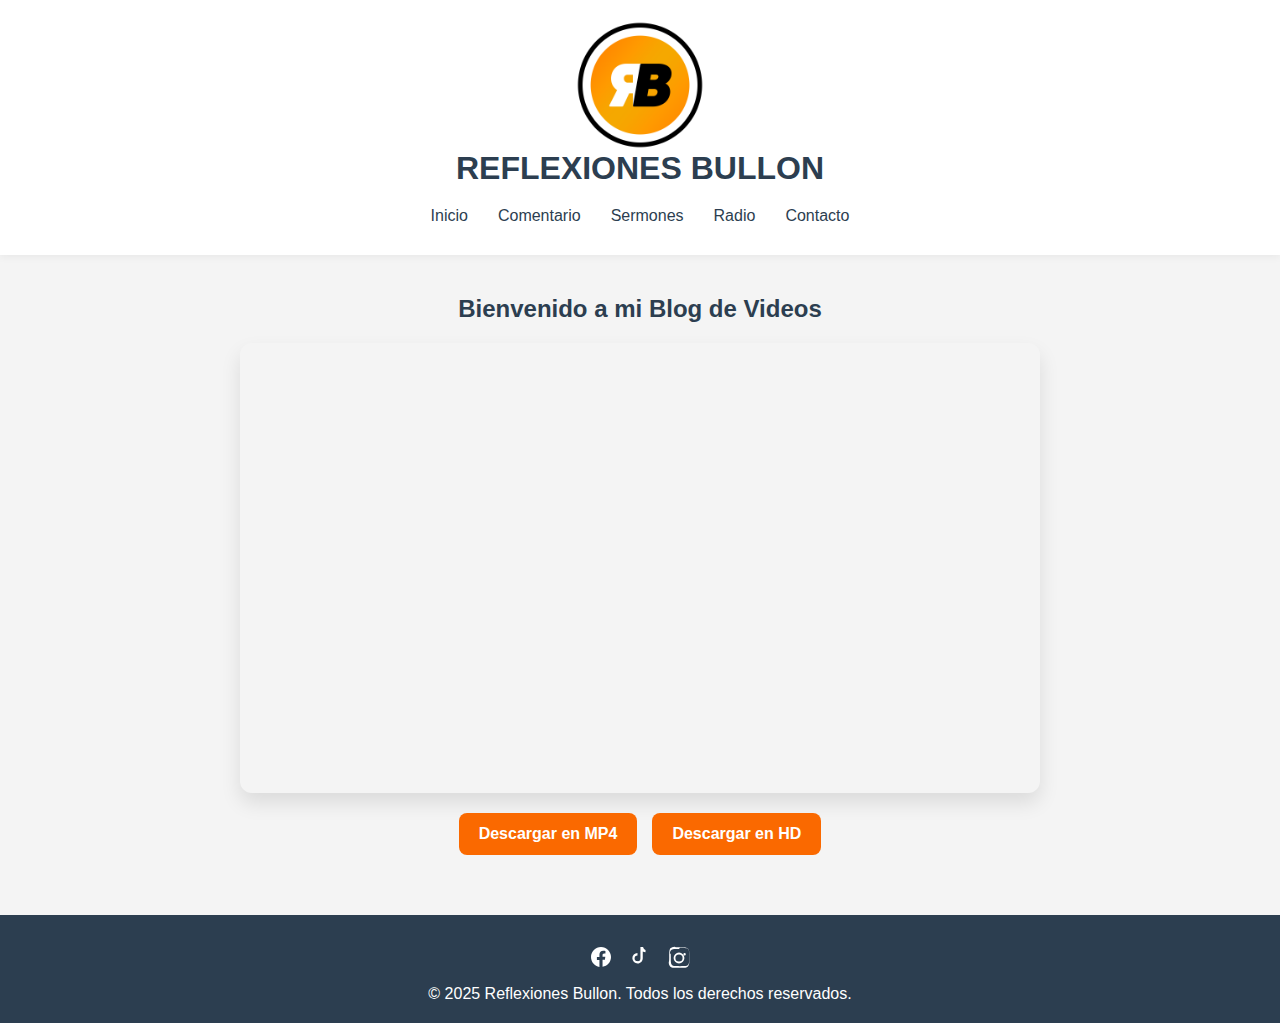
<file: lec01.html>
<!DOCTYPE html>
<html lang="es">
  <head>
    <meta charset="UTF-8" />
    <meta name="viewport" content="width=device-width, initial-scale=1.0" />
    <meta
      name="description"
      content="Blog personal de videos con contenido multimedia, reproductores y descargas."
    />
    <meta
      name="keywords"
      content="blog personal, videos, reproductor facebook, descargar videos, blog multimedia"
    />
    <meta name="author" content="Tu Nombre o Marca" />
    <title>LECCION 07 - REFLEXIONES BULLON</title>
    <link rel="icon" href="https://via.placeholder.com/32" type="image/png" />
    <link rel="stylesheet" href="css/main.css" />
  </head>
  <body>
    <header>
      <div class="logo">
        <img src="media/logoRB.png" alt="Logo" />
        <span>REFLEXIONES BULLON</span>
      </div>
      <div class="menu-toggle" id="menu-toggle">
        <div></div>
        <div></div>
        <div></div>
      </div>
      <nav>
        <div class="nav-links" id="nav-links">
          <a href="index.html">Inicio</a>
          <a href="comentario.html">Comentario</a>
          <a href="#">Sermones</a>
          <a href="#">Radio</a>
          <a href="#">Contacto</a>
        </div>
      </nav>
    </header>

    <div class="content">
      <h1>Bienvenido a mi Blog de Videos</h1>

      <div class="video-container">
        <iframe
          src="https://www.facebook.com/plugins/video.php?href=https%3A%2F%2Fwww.facebook.com%2FFacebookApp%2Fvideos%2F10153231379946729%2F&show_text=0"
          allowfullscreen
          allow="autoplay; clipboard-write; encrypted-media; picture-in-picture; web-share"
        >
        </iframe>
      </div>

      <div class="buttons">
        <a href="#" class="btn">Descargar en MP4</a>
        <a href="#" class="btn">Descargar en HD</a>
      </div>
    </div>

    <footer>
      <div class="social-icons">
        <a
          href="https://www.facebook.com/reflexionesbullonpe"
          target="_blank"
          aria-label="Facebook"
        >
          <svg xmlns="http://www.w3.org/2000/svg" viewBox="0 0 24 24">
            <path
              d="M22 12.07C22 6.49 17.52 2 12 2S2 6.49 2 12.07c0 5.02 3.66 9.18 8.44 9.93v-7.03H7.9v-2.9h2.54V9.66c0-2.5 1.49-3.89 3.77-3.89 1.09 0 2.23.2 2.23.2v2.45h-1.26c-1.24 0-1.63.77-1.63 1.56v1.87h2.77l-.44 2.9h-2.33v7.03C18.34 21.25 22 17.09 22 12.07z"
            />
          </svg>
        </a>
        <a
          href="https://www.tiktok.com/@alejandrobullonblog"
          target="_blank"
          aria-label="TikTok"
        >
          <svg
            xmlns="http://www.w3.org/2000/svg"
            viewBox="0 0 24 24"
            fill="white"
          >
            <path
              d="M12.75 2h2.38c.18 1.34 1.11 2.49 2.4 2.9v2.35c-.98-.03-1.94-.33-2.78-.84v6.8c0 2.85-2.23 5.22-5.04 5.29a5.25 5.25 0 01-.23-10.5v2.43a2.85 2.85 0 00-.27 5.69 2.86 2.86 0 003.22-2.83V2z"
            />
          </svg>
        </a>

        <a
          href="https://www.instagram.com/reflexionesbullonpe"
          target="_blank"
          aria-label="Instagram"
        >
          <svg xmlns="http://www.w3.org/2000/svg" viewBox="0 0 24 24">
            <path
              d="M12 2.2c3.2 0 3.58 0 4.85.07 1.17.07 1.97.24 2.44.41a4.6 4.6 0 011.62.94 4.6 4.6 0 01.94 1.62c.17.47.34 1.27.41 2.44.07 1.27.07 1.65.07 4.85s0 3.58-.07 4.85c-.07 1.17-.24 1.97-.41 2.44a4.6 4.6 0 01-.94 1.62 4.6 4.6 0 01-1.62.94c-.47.17-1.27.34-2.44.41-1.27.07-1.65.07-4.85.07s-3.58 0-4.85-.07c-1.17-.07-1.97-.24-2.44-.41a4.6 4.6 0 01-1.62-.94 4.6 4.6 0 01-.94-1.62c-.17-.47-.34-1.27-.41-2.44C2.2 15.58 2.2 15.2 2.2 12s0-3.58.07-4.85c.07-1.17.24-1.97.41-2.44a4.6 4.6 0 01.94-1.62 4.6 4.6 0 011.62-.94c.47-.17 1.27-.34 2.44-.41C8.42 2.2 8.8 2.2 12 2.2zm0 1.8c-3.16 0-3.53 0-4.77.07-1.04.06-1.6.22-1.97.36-.49.2-.84.44-1.2.8s-.6.71-.8 1.2c-.14.37-.3.93-.36 1.97C3.8 8.47 3.8 8.84 3.8 12s0 3.53.07 4.77c.06 1.04.22 1.6.36 1.97.2.49.44.84.8 1.2s.71.6 1.2.8c.37.14.93.3 1.97.36 1.24.07 1.61.07 4.77.07s3.53 0 4.77-.07c1.04-.06 1.6-.22 1.97-.36.49-.2.84-.44 1.2-.8s.6-.71.8-1.2c.14-.37.3-.93.36-1.97.07-1.24.07-1.61.07-4.77s0-3.53-.07-4.77c-.06-1.04-.22-1.6-.36-1.97-.2-.49-.44-.84-.8-1.2s-.71-.6-1.2-.8c-.37-.14-.93-.3-1.97-.36-1.24-.07-1.61-.07-4.77-.07zm0 3.6a5.4 5.4 0 110 10.8 5.4 5.4 0 010-10.8zm0 1.8a3.6 3.6 0 100 7.2 3.6 3.6 0 000-7.2zm5.6-1.3a1.2 1.2 0 110 2.4 1.2 1.2 0 010-2.4z"
            />
          </svg>
        </a>
      </div>
      <p style="margin-top: 10px">
        © 2025 Reflexiones Bullon. Todos los derechos reservados.
      </p>
    </footer>

    <script src="js/main.js"></script>
  </body>
</html>
</file>
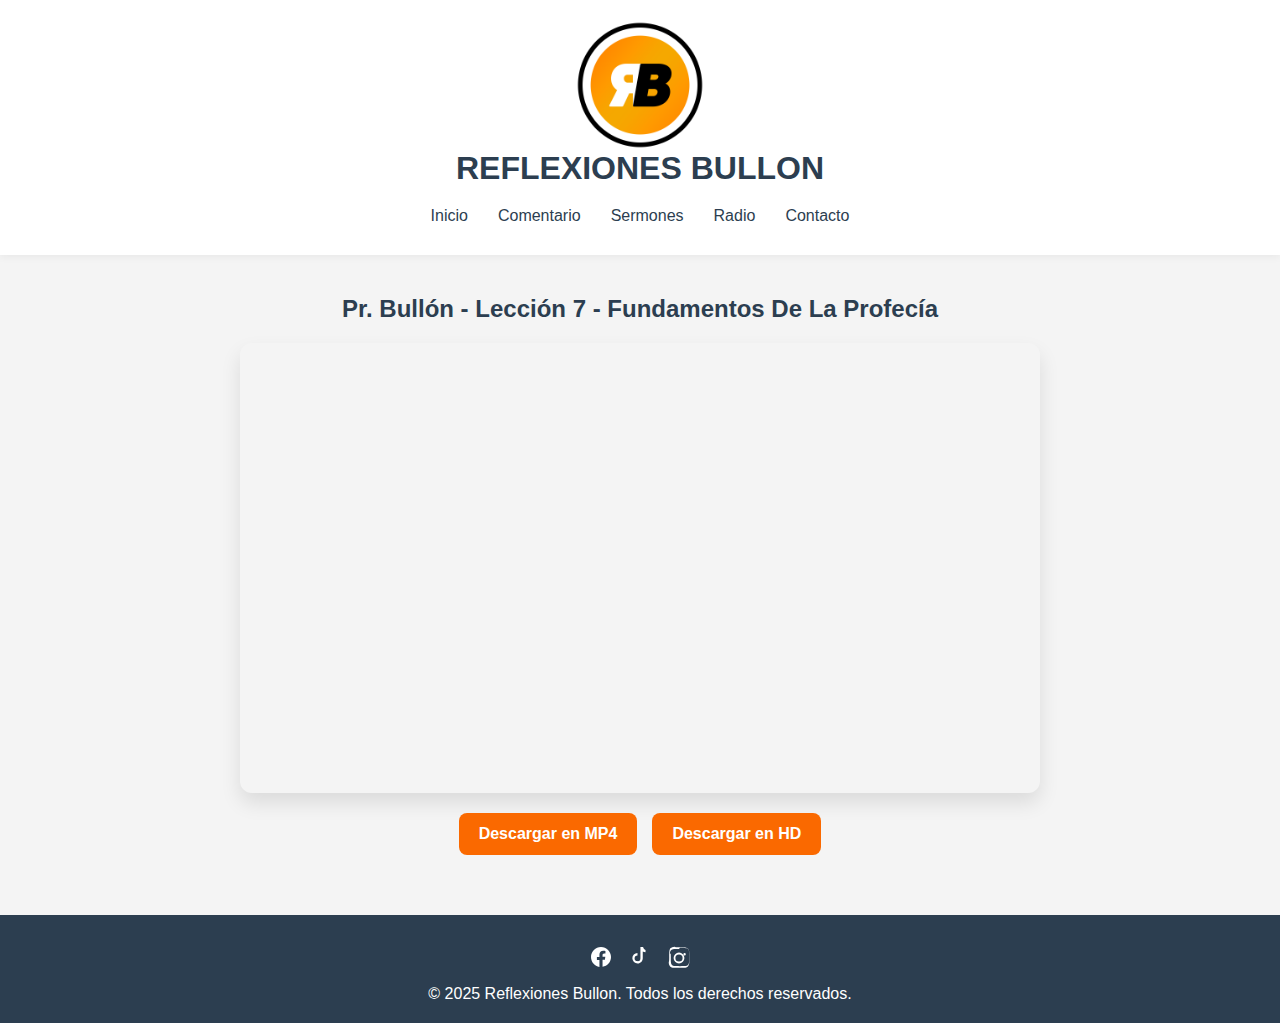
<file: pr-bullon-leccion-7-fundamentos-de-la-profecia.html>
<!DOCTYPE html>
<html lang="es">
  <head>
    <meta charset="UTF-8" />
    <meta name="viewport" content="width=device-width, initial-scale=1.0" />
    <meta
      name="description"
      content="Blog cristiano con predicaciones, videos y mensajes del pastor Alejandro Bullón. Encuentra contenido espiritual para fortalecer tu fe."
    />
    <meta
      name="keywords"
      content="Reflexiones Bullon, Alejandro Bullón, predicaciones cristianas, mensajes adventistas, videos cristianos, fe, evangelismo, pastor Bullón"
    />
    <meta name="author" content="Tu Nombre o Marca" />
    <title>LECCION 07 - REFLEXIONES BULLON</title>
    <link rel="icon" href="media/logoRB.png" type="image/png" />
    <link rel="stylesheet" href="css/main.css" />
  </head>
  <body>
    <header>
      <div class="logo">
        <img src="media/logoRB.png" alt="Logo" />
        <span>REFLEXIONES BULLON</span>
      </div>
      <div class="menu-toggle" id="menu-toggle">
        <div></div>
        <div></div>
        <div></div>
      </div>
      <nav>
        <div class="nav-links" id="nav-links">
          <a href="index.html">Inicio</a>
          <a href="comentario.html">Comentario</a>
          <a href="#">Sermones</a>
          <a href="#">Radio</a>
          <a href="#">Contacto</a>
        </div>
      </nav>
    </header>

    <div class="content">
      <h1>Pr. Bullón - Lección 7 - Fundamentos De La Profecía</h1>

      <div class="video-container">
        <iframe
          src="https://www.facebook.com/plugins/video.php?height=314&href=https%3A%2F%2Fwww.facebook.com%2Freflexionesbullonpe%2Fvideos%2F1230819662002055%2F&show_text=0"
          allowfullscreen
          allow="autoplay; clipboard-write; encrypted-media; picture-in-picture; web-share"
        >
        </iframe>
      </div>

      <div class="buttons">
        <a href="#" class="btn">Descargar en MP4</a>
        <a href="#" class="btn">Descargar en HD</a>
      </div>
    </div>

    <footer>
      <div class="social-icons">
        <a
          href="https://www.facebook.com/reflexionesbullonpe"
          target="_blank"
          aria-label="Facebook"
        >
          <svg xmlns="http://www.w3.org/2000/svg" viewBox="0 0 24 24">
            <path
              d="M22 12.07C22 6.49 17.52 2 12 2S2 6.49 2 12.07c0 5.02 3.66 9.18 8.44 9.93v-7.03H7.9v-2.9h2.54V9.66c0-2.5 1.49-3.89 3.77-3.89 1.09 0 2.23.2 2.23.2v2.45h-1.26c-1.24 0-1.63.77-1.63 1.56v1.87h2.77l-.44 2.9h-2.33v7.03C18.34 21.25 22 17.09 22 12.07z"
            />
          </svg>
        </a>
        <a
          href="https://www.tiktok.com/@alejandrobullonblog"
          target="_blank"
          aria-label="TikTok"
        >
          <svg
            xmlns="http://www.w3.org/2000/svg"
            viewBox="0 0 24 24"
            fill="white"
          >
            <path
              d="M12.75 2h2.38c.18 1.34 1.11 2.49 2.4 2.9v2.35c-.98-.03-1.94-.33-2.78-.84v6.8c0 2.85-2.23 5.22-5.04 5.29a5.25 5.25 0 01-.23-10.5v2.43a2.85 2.85 0 00-.27 5.69 2.86 2.86 0 003.22-2.83V2z"
            />
          </svg>
        </a>

        <a
          href="https://www.instagram.com/reflexionesbullonpe"
          target="_blank"
          aria-label="Instagram"
        >
          <svg xmlns="http://www.w3.org/2000/svg" viewBox="0 0 24 24">
            <path
              d="M12 2.2c3.2 0 3.58 0 4.85.07 1.17.07 1.97.24 2.44.41a4.6 4.6 0 011.62.94 4.6 4.6 0 01.94 1.62c.17.47.34 1.27.41 2.44.07 1.27.07 1.65.07 4.85s0 3.58-.07 4.85c-.07 1.17-.24 1.97-.41 2.44a4.6 4.6 0 01-.94 1.62 4.6 4.6 0 01-1.62.94c-.47.17-1.27.34-2.44.41-1.27.07-1.65.07-4.85.07s-3.58 0-4.85-.07c-1.17-.07-1.97-.24-2.44-.41a4.6 4.6 0 01-1.62-.94 4.6 4.6 0 01-.94-1.62c-.17-.47-.34-1.27-.41-2.44C2.2 15.58 2.2 15.2 2.2 12s0-3.58.07-4.85c.07-1.17.24-1.97.41-2.44a4.6 4.6 0 01.94-1.62 4.6 4.6 0 011.62-.94c.47-.17 1.27-.34 2.44-.41C8.42 2.2 8.8 2.2 12 2.2zm0 1.8c-3.16 0-3.53 0-4.77.07-1.04.06-1.6.22-1.97.36-.49.2-.84.44-1.2.8s-.6.71-.8 1.2c-.14.37-.3.93-.36 1.97C3.8 8.47 3.8 8.84 3.8 12s0 3.53.07 4.77c.06 1.04.22 1.6.36 1.97.2.49.44.84.8 1.2s.71.6 1.2.8c.37.14.93.3 1.97.36 1.24.07 1.61.07 4.77.07s3.53 0 4.77-.07c1.04-.06 1.6-.22 1.97-.36.49-.2.84-.44 1.2-.8s.6-.71.8-1.2c.14-.37.3-.93.36-1.97.07-1.24.07-1.61.07-4.77s0-3.53-.07-4.77c-.06-1.04-.22-1.6-.36-1.97-.2-.49-.44-.84-.8-1.2s-.71-.6-1.2-.8c-.37-.14-.93-.3-1.97-.36-1.24-.07-1.61-.07-4.77-.07zm0 3.6a5.4 5.4 0 110 10.8 5.4 5.4 0 010-10.8zm0 1.8a3.6 3.6 0 100 7.2 3.6 3.6 0 000-7.2zm5.6-1.3a1.2 1.2 0 110 2.4 1.2 1.2 0 010-2.4z"
            />
          </svg>
        </a>
      </div>
      <p style="margin-top: 10px">
        © 2025 Reflexiones Bullon. Todos los derechos reservados.
      </p>
    </footer>

    <script src="js/main.js"></script>
  </body>
</html>
</file>
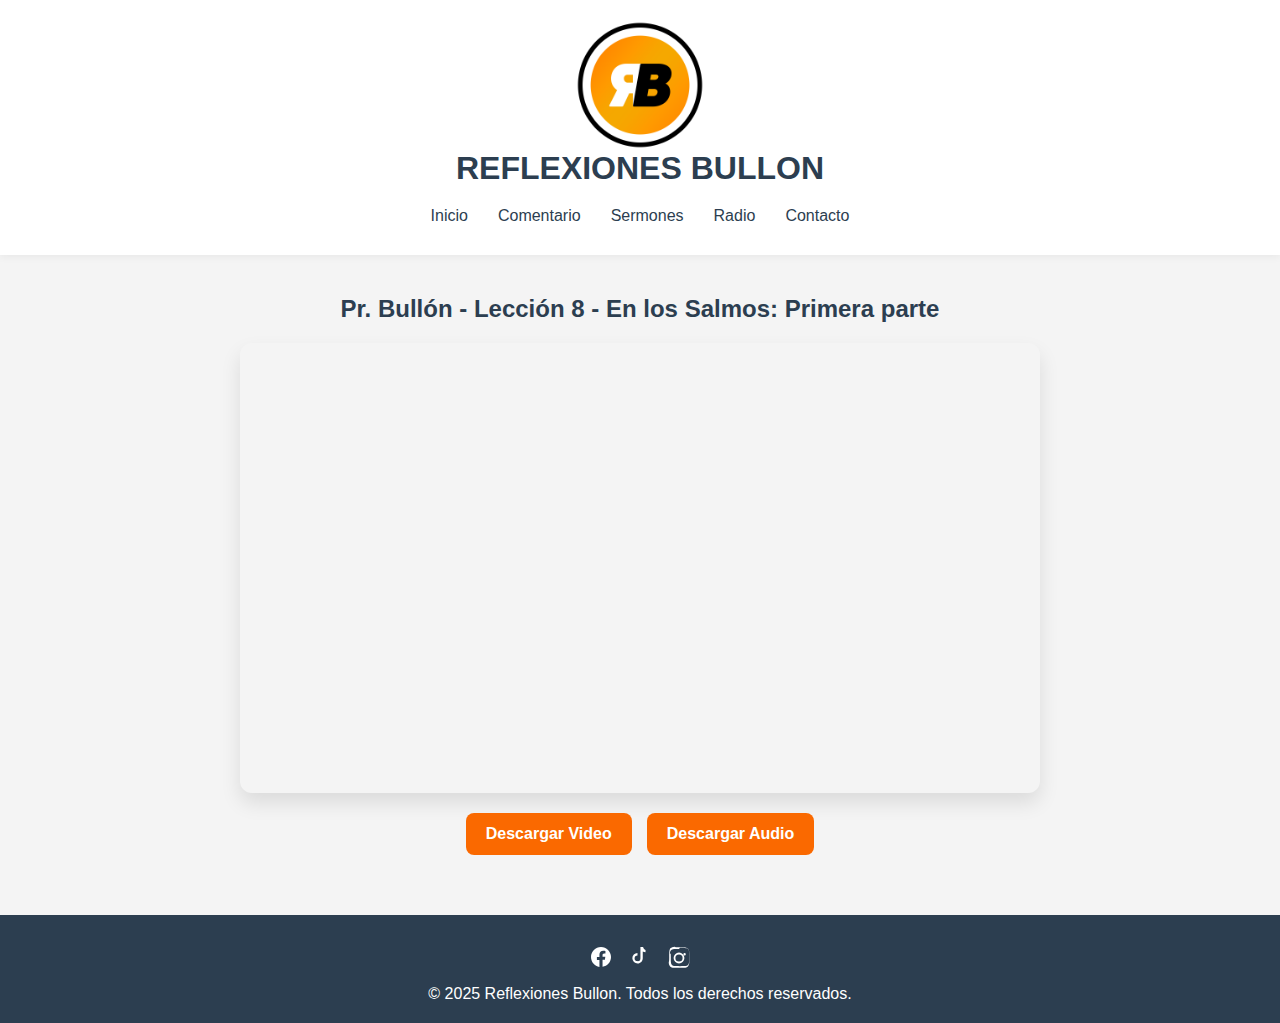
<file: pr-bullon-leccion-8-en-los-salmos-primera-parte.html>
<!DOCTYPE html>
<html lang="es">
  <head>
    <meta charset="UTF-8" />
    <meta name="viewport" content="width=device-width, initial-scale=1.0" />
    <meta
      name="description"
      content="Blog cristiano con predicaciones, videos y mensajes del pastor Alejandro Bullón. Encuentra contenido espiritual para fortalecer tu fe."
    />
    <meta
      name="keywords"
      content="Reflexiones Bullon, Alejandro Bullón, predicaciones cristianas, mensajes adventistas, videos cristianos, fe, evangelismo, pastor Bullón"
    />
    <meta name="author" content="Tu Nombre o Marca" />
    <title>LECCION 08 - REFLEXIONES BULLON</title>
    <link rel="icon" href="media/logoRB.png" type="image/png" />
    <link rel="stylesheet" href="css/main.css" />
  </head>
  <body>
    <header>
      <div class="logo">
        <img src="media/logoRB.png" alt="Logo" />
        <span>REFLEXIONES BULLON</span>
      </div>
      <div class="menu-toggle" id="menu-toggle">
        <div></div>
        <div></div>
        <div></div>
      </div>
      <nav>
        <div class="nav-links" id="nav-links">
          <a href="index.html">Inicio</a>
          <a href="comentario.html">Comentario</a>
          <a href="#">Sermones</a>
          <a href="#">Radio</a>
          <a href="#">Contacto</a>
        </div>
      </nav>
    </header>

    <div class="content">
      <h1>Pr. Bullón - Lección 8 - En los Salmos: Primera parte</h1>

      <div class="video-container">
        <iframe
          src="https://www.facebook.com/plugins/video.php?height=314&href=https%3A%2F%2Fwww.facebook.com%2Freflexionesbullonpe%2Fvideos%2F1222617805908080%2F&show_text=false"
          allowfullscreen
          allow="autoplay; clipboard-write; encrypted-media; picture-in-picture; web-share"
        >
        </iframe>
      </div>

      <div class="buttons">
        <a href="#" class="btn">Descargar Video</a>
        <a href="#" class="btn">Descargar Audio</a>
      </div>
    </div>

    <footer>
      <div class="social-icons">
        <a
          href="https://www.facebook.com/reflexionesbullonpe"
          target="_blank"
          aria-label="Facebook"
        >
          <svg xmlns="http://www.w3.org/2000/svg" viewBox="0 0 24 24">
            <path
              d="M22 12.07C22 6.49 17.52 2 12 2S2 6.49 2 12.07c0 5.02 3.66 9.18 8.44 9.93v-7.03H7.9v-2.9h2.54V9.66c0-2.5 1.49-3.89 3.77-3.89 1.09 0 2.23.2 2.23.2v2.45h-1.26c-1.24 0-1.63.77-1.63 1.56v1.87h2.77l-.44 2.9h-2.33v7.03C18.34 21.25 22 17.09 22 12.07z"
            />
          </svg>
        </a>
        <a
          href="https://www.tiktok.com/@alejandrobullonblog"
          target="_blank"
          aria-label="TikTok"
        >
          <svg
            xmlns="http://www.w3.org/2000/svg"
            viewBox="0 0 24 24"
            fill="white"
          >
            <path
              d="M12.75 2h2.38c.18 1.34 1.11 2.49 2.4 2.9v2.35c-.98-.03-1.94-.33-2.78-.84v6.8c0 2.85-2.23 5.22-5.04 5.29a5.25 5.25 0 01-.23-10.5v2.43a2.85 2.85 0 00-.27 5.69 2.86 2.86 0 003.22-2.83V2z"
            />
          </svg>
        </a>

        <a
          href="https://www.instagram.com/reflexionesbullonpe"
          target="_blank"
          aria-label="Instagram"
        >
          <svg xmlns="http://www.w3.org/2000/svg" viewBox="0 0 24 24">
            <path
              d="M12 2.2c3.2 0 3.58 0 4.85.07 1.17.07 1.97.24 2.44.41a4.6 4.6 0 011.62.94 4.6 4.6 0 01.94 1.62c.17.47.34 1.27.41 2.44.07 1.27.07 1.65.07 4.85s0 3.58-.07 4.85c-.07 1.17-.24 1.97-.41 2.44a4.6 4.6 0 01-.94 1.62 4.6 4.6 0 01-1.62.94c-.47.17-1.27.34-2.44.41-1.27.07-1.65.07-4.85.07s-3.58 0-4.85-.07c-1.17-.07-1.97-.24-2.44-.41a4.6 4.6 0 01-1.62-.94 4.6 4.6 0 01-.94-1.62c-.17-.47-.34-1.27-.41-2.44C2.2 15.58 2.2 15.2 2.2 12s0-3.58.07-4.85c.07-1.17.24-1.97.41-2.44a4.6 4.6 0 01.94-1.62 4.6 4.6 0 011.62-.94c.47-.17 1.27-.34 2.44-.41C8.42 2.2 8.8 2.2 12 2.2zm0 1.8c-3.16 0-3.53 0-4.77.07-1.04.06-1.6.22-1.97.36-.49.2-.84.44-1.2.8s-.6.71-.8 1.2c-.14.37-.3.93-.36 1.97C3.8 8.47 3.8 8.84 3.8 12s0 3.53.07 4.77c.06 1.04.22 1.6.36 1.97.2.49.44.84.8 1.2s.71.6 1.2.8c.37.14.93.3 1.97.36 1.24.07 1.61.07 4.77.07s3.53 0 4.77-.07c1.04-.06 1.6-.22 1.97-.36.49-.2.84-.44 1.2-.8s.6-.71.8-1.2c.14-.37.3-.93.36-1.97.07-1.24.07-1.61.07-4.77s0-3.53-.07-4.77c-.06-1.04-.22-1.6-.36-1.97-.2-.49-.44-.84-.8-1.2s-.71-.6-1.2-.8c-.37-.14-.93-.3-1.97-.36-1.24-.07-1.61-.07-4.77-.07zm0 3.6a5.4 5.4 0 110 10.8 5.4 5.4 0 010-10.8zm0 1.8a3.6 3.6 0 100 7.2 3.6 3.6 0 000-7.2zm5.6-1.3a1.2 1.2 0 110 2.4 1.2 1.2 0 010-2.4z"
            />
          </svg>
        </a>
      </div>
      <p style="margin-top: 10px">
        © 2025 Reflexiones Bullon. Todos los derechos reservados.
      </p>
    </footer>

    <script src="js/main.js"></script>
  </body>
</html>
</file>
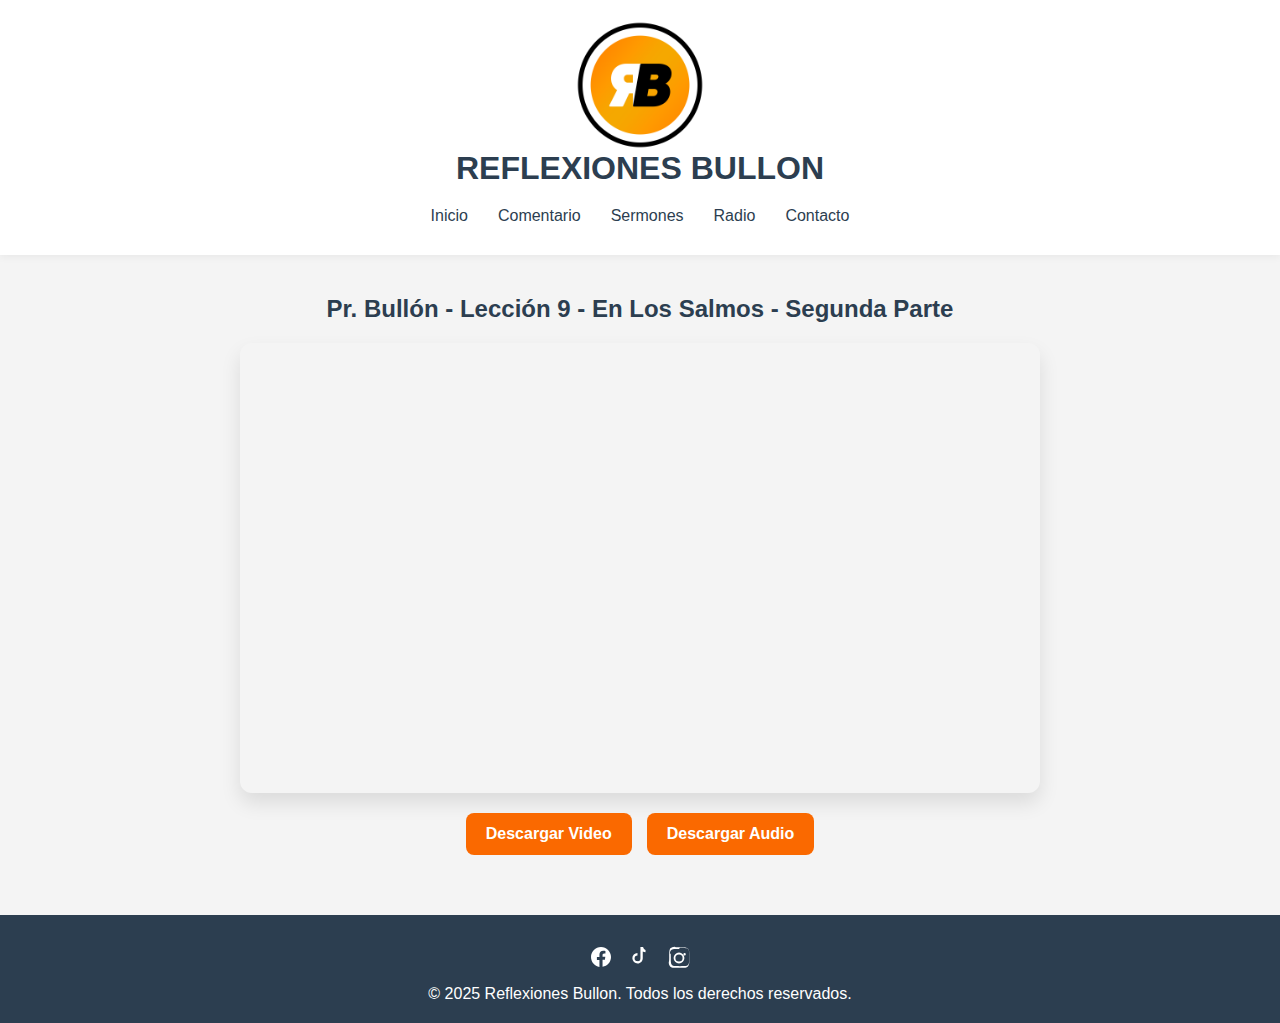
<file: pr-bullon-leccion-9-en-los-salmos-segunda-parte.html>
<!DOCTYPE html>
<html lang="es">
  <head>
    <meta charset="UTF-8" />
    <meta name="viewport" content="width=device-width, initial-scale=1.0" />
    <meta
      name="description"
      content="Blog cristiano con predicaciones, videos y mensajes del pastor Alejandro Bullón. Encuentra contenido espiritual para fortalecer tu fe."
    />
    <meta
      name="keywords"
      content="Reflexiones Bullon, Alejandro Bullón, predicaciones cristianas, mensajes adventistas, videos cristianos, fe, evangelismo, pastor Bullón"
    />
    <meta name="author" content="Tu Nombre o Marca" />
    <title>LECCION 09 - REFLEXIONES BULLON</title>
    <link rel="icon" href="media/logoRB.png" type="image/png" />
    <link rel="stylesheet" href="css/main.css" />
  </head>
  <body>
    <header>
      <div class="logo">
        <img src="media/logoRB.png" alt="Logo" />
        <span>REFLEXIONES BULLON</span>
      </div>
      <div class="menu-toggle" id="menu-toggle">
        <div></div>
        <div></div>
        <div></div>
      </div>
      <nav>
        <div class="nav-links" id="nav-links">
          <a href="index.html">Inicio</a>
          <a href="comentario.html">Comentario</a>
          <a href="#">Sermones</a>
          <a href="#">Radio</a>
          <a href="#">Contacto</a>
        </div>
      </nav>
    </header>

    <div class="content">
      <h1>Pr. Bullón - Lección 9 - En Los Salmos - Segunda Parte</h1>

      <div class="video-container">
        <iframe
          src="https://www.facebook.com/plugins/video.php?height=314&href=https%3A%2F%2Fwww.facebook.com%2Freflexionesbullonpe%2Fvideos%2F1719582588646844%2F&show_text=false"
          allowfullscreen
          allow="autoplay; clipboard-write; encrypted-media; picture-in-picture; web-share"
        >
        </iframe>
      </div>

      <div class="buttons">
        <a href="#" class="btn">Descargar Video</a>
        <a href="#" class="btn">Descargar Audio</a>
      </div>
    </div>

    <footer>
      <div class="social-icons">
        <a
          href="https://www.facebook.com/reflexionesbullonpe"
          target="_blank"
          aria-label="Facebook"
        >
          <svg xmlns="http://www.w3.org/2000/svg" viewBox="0 0 24 24">
            <path
              d="M22 12.07C22 6.49 17.52 2 12 2S2 6.49 2 12.07c0 5.02 3.66 9.18 8.44 9.93v-7.03H7.9v-2.9h2.54V9.66c0-2.5 1.49-3.89 3.77-3.89 1.09 0 2.23.2 2.23.2v2.45h-1.26c-1.24 0-1.63.77-1.63 1.56v1.87h2.77l-.44 2.9h-2.33v7.03C18.34 21.25 22 17.09 22 12.07z"
            />
          </svg>
        </a>
        <a
          href="https://www.tiktok.com/@alejandrobullonblog"
          target="_blank"
          aria-label="TikTok"
        >
          <svg
            xmlns="http://www.w3.org/2000/svg"
            viewBox="0 0 24 24"
            fill="white"
          >
            <path
              d="M12.75 2h2.38c.18 1.34 1.11 2.49 2.4 2.9v2.35c-.98-.03-1.94-.33-2.78-.84v6.8c0 2.85-2.23 5.22-5.04 5.29a5.25 5.25 0 01-.23-10.5v2.43a2.85 2.85 0 00-.27 5.69 2.86 2.86 0 003.22-2.83V2z"
            />
          </svg>
        </a>

        <a
          href="https://www.instagram.com/reflexionesbullonpe"
          target="_blank"
          aria-label="Instagram"
        >
          <svg xmlns="http://www.w3.org/2000/svg" viewBox="0 0 24 24">
            <path
              d="M12 2.2c3.2 0 3.58 0 4.85.07 1.17.07 1.97.24 2.44.41a4.6 4.6 0 011.62.94 4.6 4.6 0 01.94 1.62c.17.47.34 1.27.41 2.44.07 1.27.07 1.65.07 4.85s0 3.58-.07 4.85c-.07 1.17-.24 1.97-.41 2.44a4.6 4.6 0 01-.94 1.62 4.6 4.6 0 01-1.62.94c-.47.17-1.27.34-2.44.41-1.27.07-1.65.07-4.85.07s-3.58 0-4.85-.07c-1.17-.07-1.97-.24-2.44-.41a4.6 4.6 0 01-1.62-.94 4.6 4.6 0 01-.94-1.62c-.17-.47-.34-1.27-.41-2.44C2.2 15.58 2.2 15.2 2.2 12s0-3.58.07-4.85c.07-1.17.24-1.97.41-2.44a4.6 4.6 0 01.94-1.62 4.6 4.6 0 011.62-.94c.47-.17 1.27-.34 2.44-.41C8.42 2.2 8.8 2.2 12 2.2zm0 1.8c-3.16 0-3.53 0-4.77.07-1.04.06-1.6.22-1.97.36-.49.2-.84.44-1.2.8s-.6.71-.8 1.2c-.14.37-.3.93-.36 1.97C3.8 8.47 3.8 8.84 3.8 12s0 3.53.07 4.77c.06 1.04.22 1.6.36 1.97.2.49.44.84.8 1.2s.71.6 1.2.8c.37.14.93.3 1.97.36 1.24.07 1.61.07 4.77.07s3.53 0 4.77-.07c1.04-.06 1.6-.22 1.97-.36.49-.2.84-.44 1.2-.8s.6-.71.8-1.2c.14-.37.3-.93.36-1.97.07-1.24.07-1.61.07-4.77s0-3.53-.07-4.77c-.06-1.04-.22-1.6-.36-1.97-.2-.49-.44-.84-.8-1.2s-.71-.6-1.2-.8c-.37-.14-.93-.3-1.97-.36-1.24-.07-1.61-.07-4.77-.07zm0 3.6a5.4 5.4 0 110 10.8 5.4 5.4 0 010-10.8zm0 1.8a3.6 3.6 0 100 7.2 3.6 3.6 0 000-7.2zm5.6-1.3a1.2 1.2 0 110 2.4 1.2 1.2 0 010-2.4z"
            />
          </svg>
        </a>
      </div>
      <p style="margin-top: 10px">
        © 2025 Reflexiones Bullon. Todos los derechos reservados.
      </p>
    </footer>

    <script src="js/main.js"></script>
  </body>
</html>
</file>
<file: css/main.css>
* {
        box-sizing: border-box;
        margin: 0;
        padding: 0;
    }

    body {
        font-family: 'Segoe UI', sans-serif;
        background: #f4f4f4;
        color: #333;
        display: flex;
        flex-direction: column;
        min-height: 100vh;
    }

    /* HEADER */
    header {
        background-color: #ffffff;
        text-align: center;
        padding: 20px 20px 10px;
        box-shadow: 0 2px 8px rgba(0, 0, 0, 0.05);
    }

    .logo {
        display: flex;
        flex-direction: column;
        align-items: center;
        gap: 0px;
    }

    .logo>img:hover {
        transform: scale(1.05);
        opacity: 0.9;
    }

    .logo img {
        height: 130px;
        width: 130px;
    }

    .logo span {
        font-size: 2rem;
        font-weight: bold;
        color: #2c3e50;
        font-weight: 900;
    }

    nav {
        margin-top: 0px;
    }

    .nav-links {
        display: flex;
        justify-content: center;
        gap: 30px;
        flex-wrap: wrap;
        padding: 20px;
    }

    .nav-links a {
        text-decoration: none;
        color: #2c3e50;
        font-weight: 500;
        transition: color 0.3s;
    }

    .nav-links a:hover {
        color: #fa6900;
    }

    .menu-toggle {
        display: none;
        flex-direction: column;
        cursor: pointer;
        gap: 5px;
        margin-top: 10px;
    }

    .menu-toggle div {
        width: 25px;
        height: 3px;
        background-color: #333;
    }

    @media (max-width: 768px) {
        .nav-links {
            display: none;
            flex-direction: column;
            background: #fff;
            padding: 10px;
            border-radius: 10px;
            margin-top: 10px;
        }

        .nav-links.active {
            display: flex;
        }

        .menu-toggle {
            align-items: center;
            display: flex;
            margin: 10px auto 0;
        }

        .logo img {
            height: 100px;
            width: 100px;
        }

        .logo span {
            font-size: 1.6rem;
            font-weight: bold;
            color: #2c3e50;
            font-weight: 800;
        }
    }

    /* MAIN CONTENT */
    .content {
        flex: 1;
        padding: 20px;
        display: flex;
        flex-direction: column;
        align-items: center;
        text-align: center;
    }

    h1 {
        margin: 20px 0;
        font-size: 1.5rem;
        color: #2c3e50;
        font-weight: 800;
    }

    .video-container {
        width: 100%;
        max-width: 800px;
        aspect-ratio: 16 / 9;
        margin-bottom: 20px;
        border-radius: 12px;
        overflow: hidden;
        box-shadow: 0 10px 20px rgba(0, 0, 0, 0.1);
    }

    iframe {
        width: 100%;
        height: 100%;
        border: none;
    }

    .buttons {
        display: flex;
        gap: 15px;
        flex-wrap: wrap;
        justify-content: center;
        margin-bottom: 40px;
    }

    .btn {
        padding: 12px 20px;
        background-color: #fa6900;
        color: white;
        text-decoration: none;
        border-radius: 8px;
        font-weight: bold;
        transition: background 0.3s;
    }

    .btn:hover {
        background-color: #e2a603;
    }

    /* FOOTER */
    footer {
        background-color: #2c3e50;
        color: white;
        padding: 20px;
        text-align: center;
    }

    .social-icons {
        margin-top: 10px;
        display: flex;
        justify-content: center;
        gap: 15px;
        flex-wrap: wrap;
    }

    .social-icons a {
        color: white;
        font-size: 1.4rem;
        text-decoration: none;
        transition: color 0.3s;
    }

    .social-icons a:hover {
        color: #3498db;
    }

    .social-icons svg {
        width: 24px;
        height: 24px;
        fill: white;
    }

    .video-grid {
        display: grid;
        grid-template-columns: 1fr;
        /* default: 1 columna en móviles */
        gap: 20px;

        max-width: 1200px;
    }

    @media (min-width: 600px) {
        .video-grid {
            grid-template-columns: repeat(2, 1fr);
        }
    }

    @media (min-width: 900px) {
        .video-grid {
            grid-template-columns: repeat(3, 1fr);
        }
    }

    @media (min-width: 1200px) {
        .video-grid {
            grid-template-columns: repeat(3, 1fr);
        }
    }

    .video-card {
        background-color: #fff;
        border-radius: 12px;
        overflow: hidden;
        text-decoration: none;
        color: inherit;
        box-shadow: 0 4px 10px rgba(0, 0, 0, 0.1);
        transition: transform 0.3s ease, box-shadow 0.3s ease;
        display: flex;
        flex-direction: column;
    }

    .video-card:hover {
        transform: translateY(-5px);
        box-shadow: 0 6px 14px rgba(0, 0, 0, 0.15);
    }

    .thumbnail {
        width: 100%;
        height: 160px;
        object-fit: cover;
    }

    .video-title {
        padding: 15px;
        font-size: 1rem;
        text-align: center;
        flex-grow: 1;
    }

    @media (max-width: 500px) {

        .video-title {
            font-size: 0.95rem;
            padding: 12px;
        }

        .thumbnail {
            height: 140px;
        }
    }
</file>
